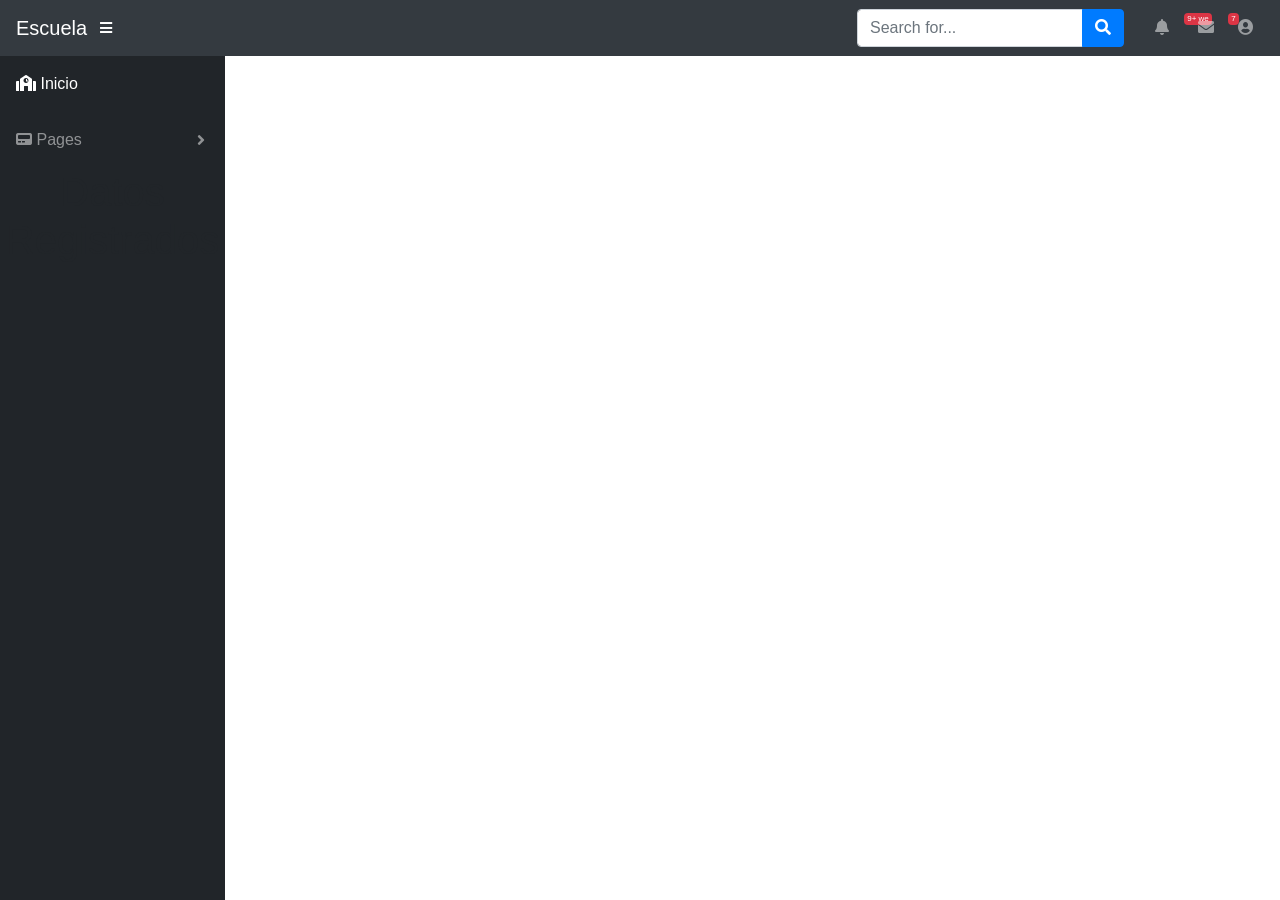
<file: tienda/tienda.html>
<!DOCTYPE html>
<html lang="en">

<head>

    <meta charset="utf-8">
    <meta http-equiv="X-UA-Compatible" content="IE=edge">
    <meta name="viewport" content="width=device-width, initial-scale=1, shrink-to-fit=no">
    <meta name="description" content="">
    <meta name="author" content="">

    <title>SB Admin - Dashboard</title>

    <!-- Custom fonts for this template-->
    <link href="vendor/fontawesome-free/css/all.min.css" rel="stylesheet" type="text/css">

    <!-- Page level plugin CSS-->
    <link href="vendor/datatables/dataTables.bootstrap4.css" rel="stylesheet">

    <!-- Custom styles for this template-->
    <link href="css/sb-admin.css" rel="stylesheet">

</head>

<body id="page-top">

    <nav class="navbar navbar-expand navbar-dark bg-dark static-top">

        <a class="navbar-brand mr-1" href="index.html">Escuela</a>

        <button class="btn btn-link btn-sm text-white order-1 order-sm-0" id="sidebarToggle" href="#">
      <i class="fas fa-bars"></i>
    </button>

        <!-- Navbar Search -->
        <form class="d-none d-md-inline-block form-inline ml-auto mr-0 mr-md-3 my-2 my-md-0">
            <div class="input-group">
                <input type="text" class="form-control" placeholder="Search for..." aria-label="Search" aria-describedby="basic-addon2">
                <div class="input-group-append">
                    <button class="btn btn-primary" type="button">
            <i class="fas fa-search"></i>
          </button>
                </div>
            </div>
        </form>

        <!-- Navbar -->
        <ul class="navbar-nav ml-auto ml-md-0">
            <li class="nav-item dropdown no-arrow mx-1">
                <a class="nav-link dropdown-toggle" href="#" id="alertsDropdown" role="button" data-toggle="dropdown" aria-haspopup="true" aria-expanded="false">
                    <i class="fas fa-bell fa-fw"></i>
                    <span class="badge badge-danger">9+ we</span>
                </a>
                <div class="dropdown-menu dropdown-menu-right" aria-labelledby="alertsDropdown">
                    <a class="dropdown-item" href="#">Action</a>
                    <a class="dropdown-item" href="#">Another action</a>
                    <div class="dropdown-divider"></div>
                    <a class="dropdown-item" href="#">Something else here</a>
                </div>
            </li>
            <li class="nav-item dropdown no-arrow mx-1">
                <a class="nav-link dropdown-toggle" href="#" id="messagesDropdown" role="button" data-toggle="dropdown" aria-haspopup="true" aria-expanded="false">
                    <i class="fas fa-envelope fa-fw"></i>
                    <span class="badge badge-danger">7</span>
                </a>
                <div class="dropdown-menu dropdown-menu-right" aria-labelledby="messagesDropdown">
                    <a class="dropdown-item" href="#">Action</a>
                    <a class="dropdown-item" href="#">Another action</a>
                    <div class="dropdown-divider"></div>
                    <a class="dropdown-item" href="#">Something else here</a>
                </div>
            </li>
            <li class="nav-item dropdown no-arrow">
                <a class="nav-link dropdown-toggle" href="#" id="userDropdown" role="button" data-toggle="dropdown" aria-haspopup="true" aria-expanded="false">
                    <i class="fas fa-user-circle fa-fw"></i>
                </a>
                <div class="dropdown-menu dropdown-menu-right" aria-labelledby="userDropdown">
                    <a class="dropdown-item" href="#">Settings</a>
                    <a class="dropdown-item" href="#">Activity Log</a>
                    <div class="dropdown-divider"></div>
                    <a class="dropdown-item" href="#" data-toggle="modal" data-target="#logoutModal">Logout</a>
                </div>
            </li>
        </ul>

    </nav>

    <div id="wrapper">

        <!-- Sidebar -->
        <ul class="sidebar navbar-nav">
            <li class="nav-item active">
                <a class="nav-link" href="index.html">
                    <i class="fas fa-school"></i>
                    <span>Inicio</span>
                </a>
            </li>
            <li class="nav-item dropdown">
                <a class="nav-link dropdown-toggle" href="#" id="pagesDropdown" role="button" data-toggle="dropdown" aria-haspopup="true" aria-expanded="false">
                    <i class="fas fa-pager"></i>
                    <span>Pages</span>
                </a>
                <div class="dropdown-menu" aria-labelledby="pagesDropdown">
                    <h6 class="dropdown-header">Login Screens:</h6>
                    <a class="dropdown-item" href="login.html">Login</a>
                    <a class="dropdown-item" href="register.html">Register</a>
                    <a class="dropdown-item" href="forgot-password.html">Forgot Password</a>
                    <div class="dropdown-divider"></div>
                </div>
            </li>
            <!-- <li class="nav-item">
                <a class="nav-link" href="../alumnos/index.html">
                    <i class="fas fa-fw fa-chart-area"></i>
                    <span>Alumnos</span></a>
            </li>
            <li class="nav-item">
                <a class="nav-link" href="tables.html">
                    <i class="fas fa-fw fa-table"></i>
                    <span>Tables</span></a>
            </li>
        </ul> -->


            <h1 align="center">Datos Registrados</h1>
            <br>
            <div class="row">
                <div class="col-12">
                    <table id="tbl"></table>
                </div>
            </div>

            <div id="content-wrapper">
                <a class="scroll-to-top rounded" href="#page-top">
                    <i class="fas fa-angle-up"></i>
                </a>

                <!-- Logout Modal-->
                <div class="modal fade" id="logoutModal" tabindex="-1" role="dialog" aria-labelledby="exampleModalLabel" aria-hidden="true">
                    <div class="modal-dialog" role="document">
                        <div class="modal-content">
                            <div class="modal-header">
                                <h5 class="modal-title" id="exampleModalLabel">Ready to Leave?</h5>
                                <button class="close" type="button" data-dismiss="modal" aria-label="Close">
            <span aria-hidden="true">×</span>
          </button>
                            </div>
                            <div class="modal-body">Select "Logout" below if you are ready to end your current session.</div>
                            <div class="modal-footer">
                                <button class="btn btn-secondary" type="button" data-dismiss="modal">Cancel</button>
                                <a class="btn btn-primary" href="login.html">Logout</a>
                            </div>
                        </div>
                    </div>
                </div>

                <!-- Bootstrap core JavaScript-->
                <script src="vendor/jquery/jquery.min.js"></script>
                <script src="vendor/bootstrap/js/bootstrap.bundle.min.js"></script>

                <!-- Core plugin JavaScript-->
                <script src="vendor/jquery-easing/jquery.easing.min.js"></script>

                <!-- Page level plugin JavaScript-->
                <script src="vendor/chart.js/Chart.min.js"></script>
                <script src="vendor/datatables/jquery.dataTables.js"></script>
                <script src="vendor/datatables/dataTables.bootstrap4.js"></script>

                <!-- Custom scripts for all pages-->
                <script src="js/sb-admin.min.js"></script>

                <!-- Demo scripts for this page-->
                <script src="js/demo/datatables-demo.js"></script>
                <script src="js/demo/chart-area-demo.js"></script>

</body>

</html>
</file>
